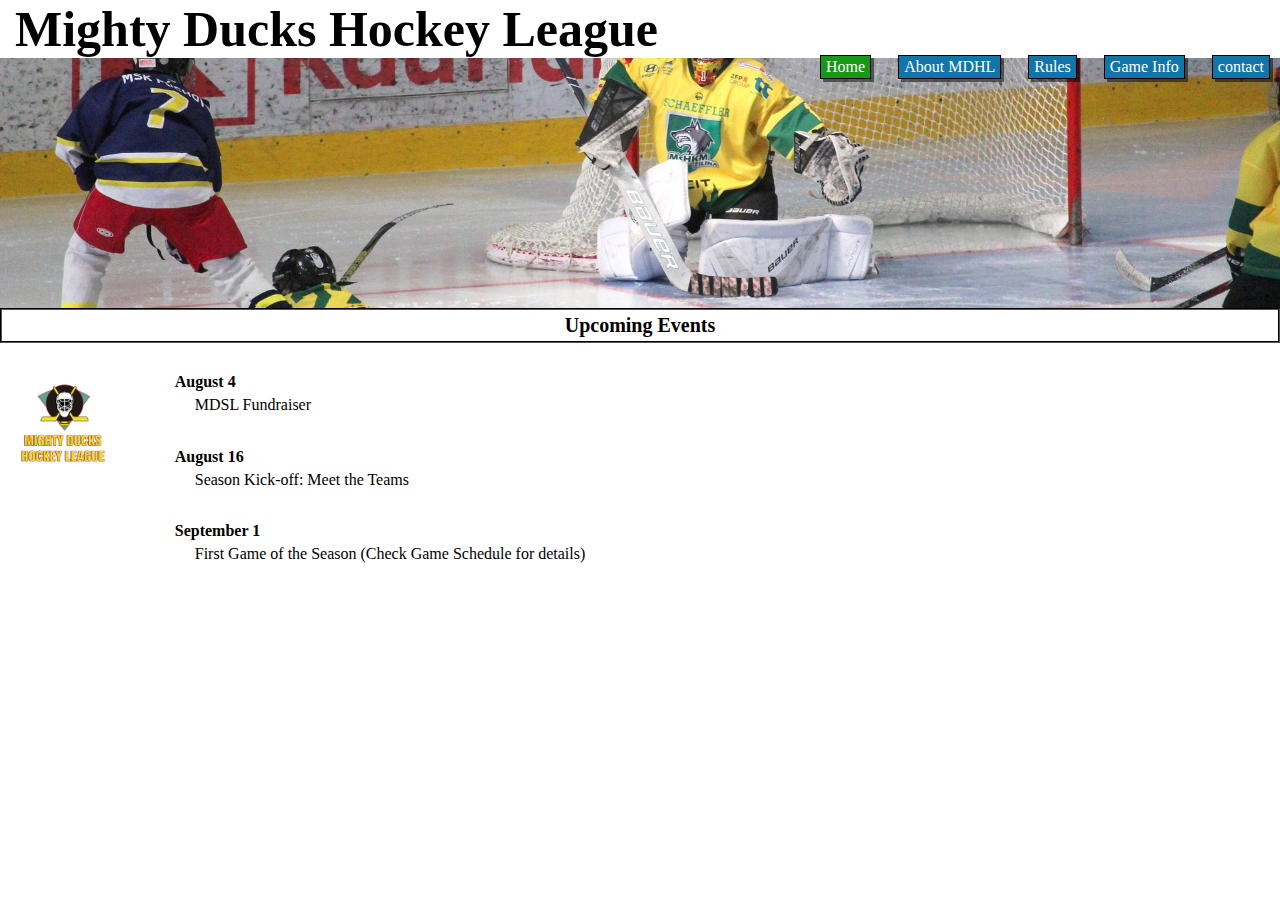
<file: index.html>
<!DOCTYPE html>
<html lang="en">
<head>
    <meta charset="UTF-8">
    <meta http-equiv="X-UA-Compatible" content="IE=edge">
    <meta name="viewport" content="width=device-width, initial-scale=1.0">
    <link rel="stylesheet" href="./styles/mdhl.css">
    <title>Home</title>
</head>
<body>
    <header>
        <div class="container-title">
            <h1 class="title">Mighty Ducks Hockey League</h1>
        </div>
        <nav class="nav-container">
            <p class="nav-elements nav-change-color" >Home</p>
            <a class="nav-elements" href="./pages/about.html">About MDHL</a>
            <a class="nav-elements" href="./pages/rules.html">Rules</a>
            <a class="nav-elements" href="./pages/game_info.html">Game Info</a>
            <a class="nav-elements" href="./pages/contac.html">contact</a>
        </nav>
        <div class="image-container">
        </div>
        <div class="container-subtitle">
            <h4 class="subtitle">Upcoming Events</h4>
        </div>
    </header>
    <main class="main-container">
        <div class="logo-container">
            <img class="logo" src="./assets/img/LogoMightyDucks.png" height="100" alt="LogoMightyDucks">    
        </div>
        <div class="events-container">
            <div>
                <p class="event-day">August 4</p>
                <p class="event-description">MDSL Fundraiser</p>
            </div>
            <div>
                <p class="event-day">August 16</p>
                <p class="event-description">Season Kick-off: Meet the Teams</p>
            </div>
            <div>
                <p class="event-day">September 1</p>
                <p class="event-description">First Game of the Season (Check Game Schedule for details)</p>  
            </div>
        </div>    
    </main>
</body>
</html>
</file>
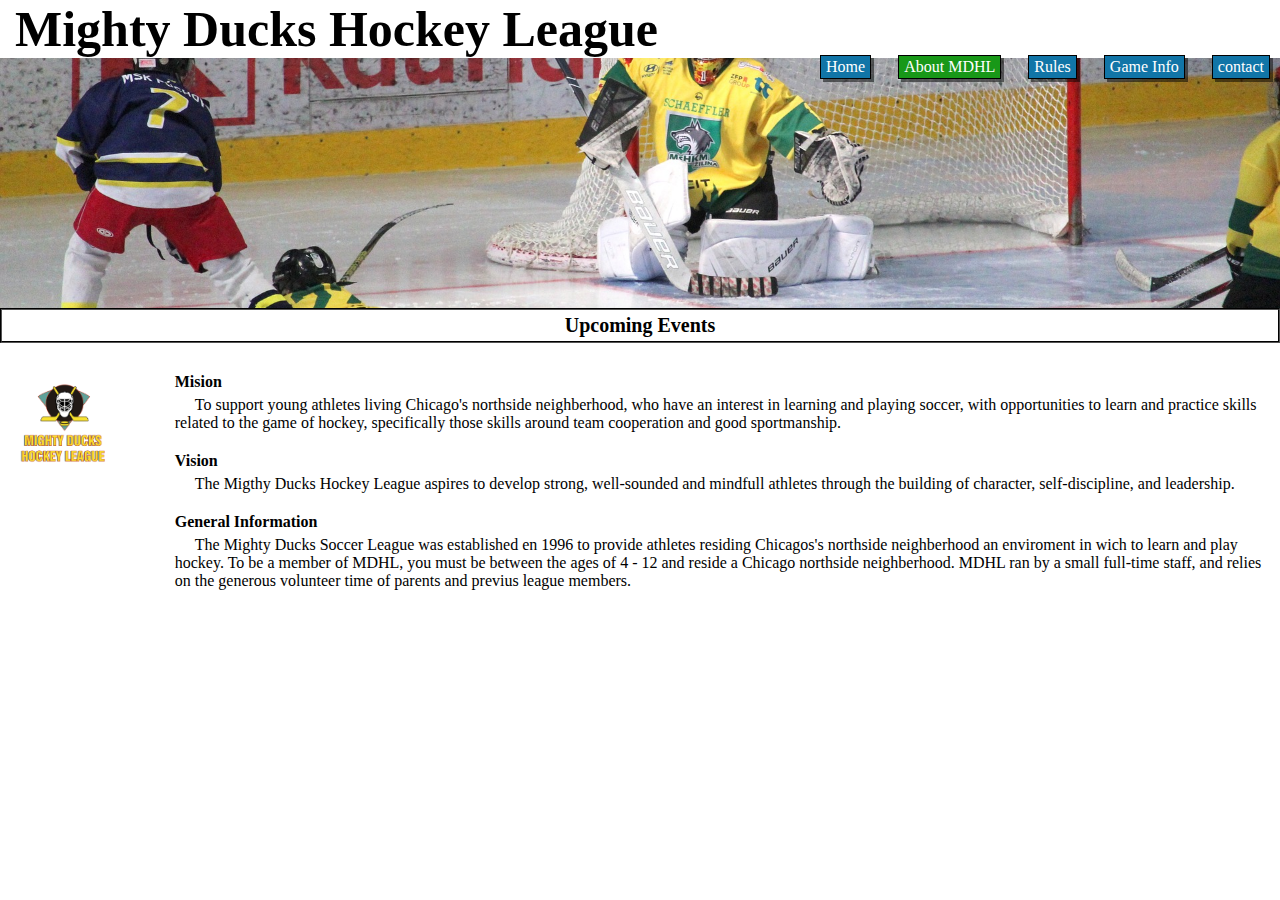
<file: pages/about.html>
<!DOCTYPE html>
<html lang="en">
<head>
    <meta charset="UTF-8">
    <meta http-equiv="X-UA-Compatible" content="IE=edge">
    <meta name="viewport" content="width=device-width, initial-scale=1.0">
    <link rel="stylesheet" href="../styles/mdhl.css">
    <title>About MDHL</title>
</head>
<body>
    <header>
        <div class="container-title">
            <h1 class="title">Mighty Ducks Hockey League</h1>
        </div>
        <nav class="nav-container">
            <a class="nav-elements" href="../index.html">Home</a>
            <p class="nav-elements nav-change-color">About MDHL</p>
            <a class="nav-elements" href="./rules.html">Rules</a>
            <a class="nav-elements" href="./game_info.html">Game Info</a>
            <a class="nav-elements" href="./contac.html">contact</a>
        </nav>
        <div class="image-container">
        </div>
        <div class="container-subtitle">
            <h4 class="subtitle">Upcoming Events</h4>
        </div>
    </header>
    <main class="main-container">
        <div class="logo-container">
            <img class="logo" src="../assets/img/LogoMightyDucks.png" height="100" alt="LogoMightyDucks">    
        </div>
        <div class="events-container">
            <h4 class="about-title">Mision</h4>
            <p class="about-description">To support young athletes living Chicago's northside neighberhood, who have an interest in learning and playing soccer, with opportunities to learn and practice skills related to the game of hockey, specifically those skills around team cooperation and good sportmanship.</p>
            <h4 class="about-title">Vision</h4>
            <p class="about-description">The Migthy Ducks Hockey League aspires to develop strong,  well-sounded and mindfull athletes through the building of character, self-discipline, and leadership.</p>
            <h4 class="about-title">General Information</h4>
            <p class="about-description">The Mighty Ducks Soccer League was established en 1996 to provide athletes residing Chicagos's northside neighberhood an enviroment in wich to learn and play hockey. To be a member of MDHL, you must be between the ages of 4 - 12 and reside a Chicago northside neighberhood. MDHL ran by a small full-time staff, and relies on the generous volunteer time of parents and previus league members.</p>
        </div>   
    </main>
</body>
</html>
</file>
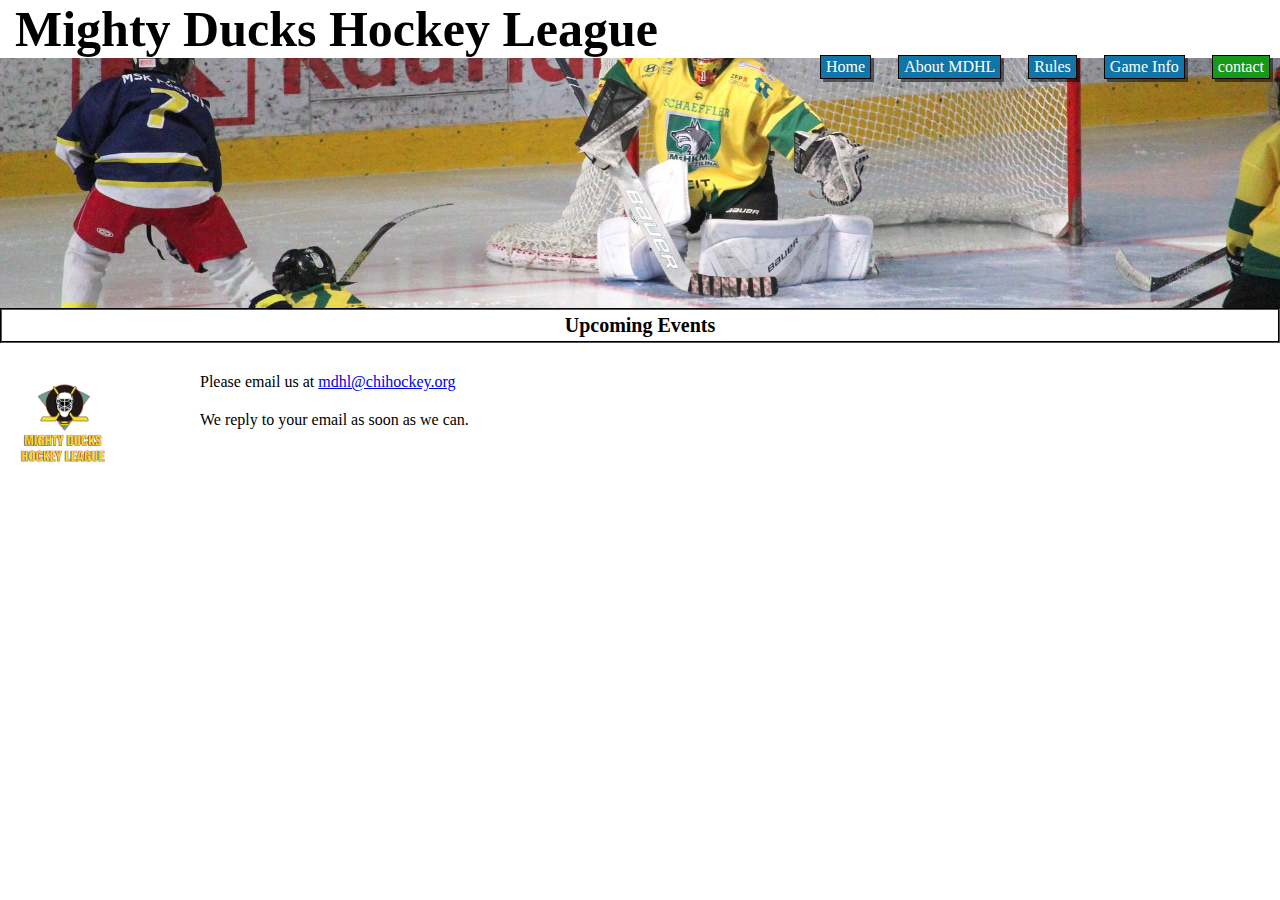
<file: pages/contac.html>
<!DOCTYPE html>
<html lang="en">
<head>
    <meta charset="UTF-8">
    <meta http-equiv="X-UA-Compatible" content="IE=edge">
    <meta name="viewport" content="width=device-width, initial-scale=1.0">
    <link rel="stylesheet" href="../styles/mdhl.css">
    <title>Contact</title>
</head>
<body>
    <header>
        <div class="container-title">
            <h1 class="title">Mighty Ducks Hockey League</h1>
        </div>
        <nav class="nav-container">
            <a class="nav-elements nav-home" href="../index.html">Home</a>
            <a class="nav-elements" href="./about.html">About MDHL</a>
            <a class="nav-elements" href="./rules.html">Rules</a>
            <a class="nav-elements" href="./game_info.html">Game Info</a>
            <p class="nav-elements nav-change-color">contact</p>
        </nav>
        <div class="image-container">
        </div>
        <div class="container-subtitle">
            <h4 class="subtitle">Upcoming Events</h4>
        </div>
    </header>
    <main class="main-container">
        <div class="logo-container">
            <img class="logo" src="../assets/img/LogoMightyDucks.png" height="100" alt="LogoMightyDucks">    
        </div>
        <div class="contac-container">
            <p class="contac">Please email us at <a href="mailto:mdhl@chihockey.org">mdhl@chihockey.org</a></p>
            <p>We reply to your email as soon as we can.</p>
        </div>    
    </main>
</body>
</html>
</file>
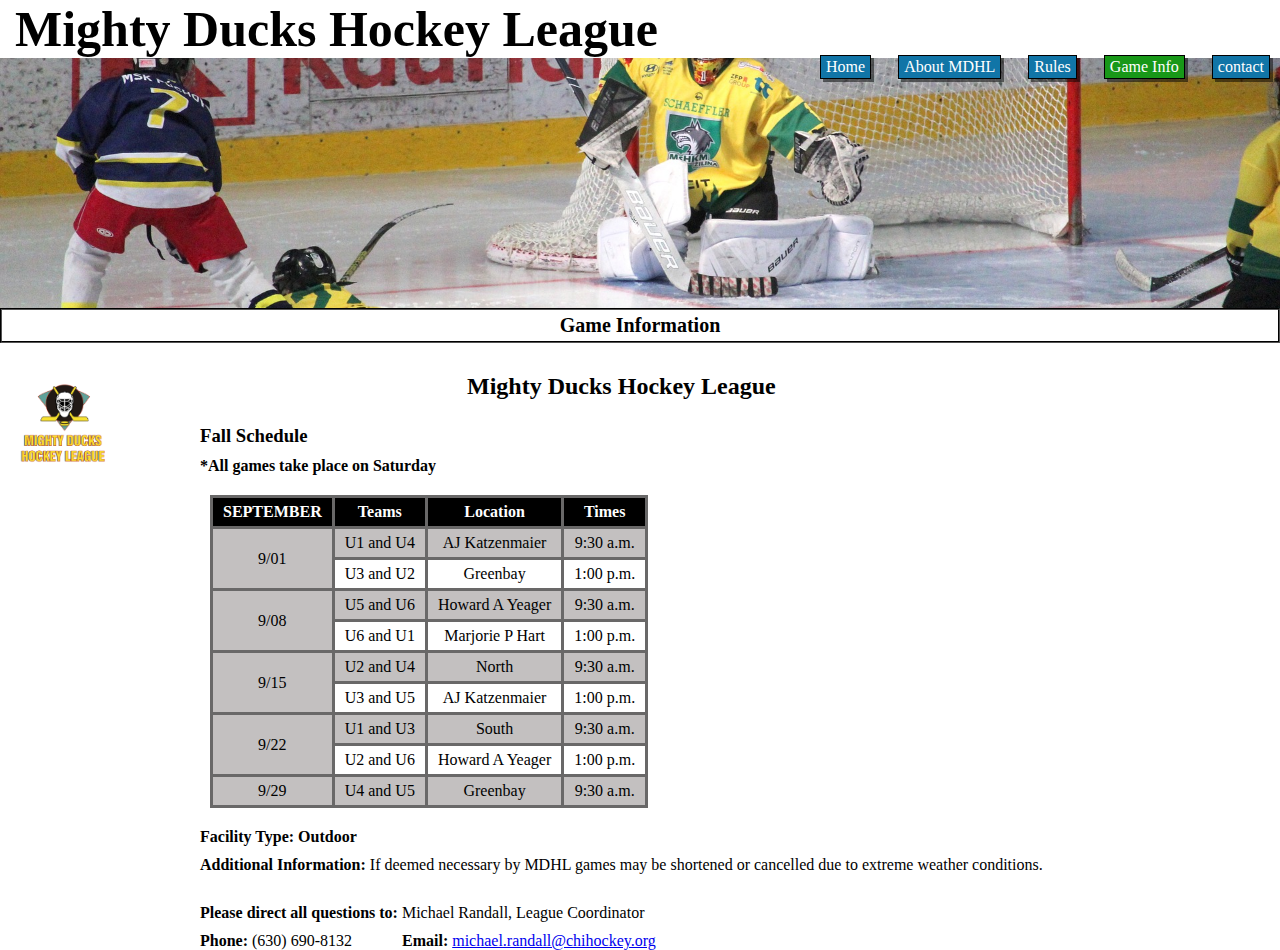
<file: pages/game_info.html>
<!DOCTYPE html>
<html lang="en">
<head>
    <meta charset="UTF-8">
    <meta http-equiv="X-UA-Compatible" content="IE=edge">
    <meta name="viewport" content="width=device-width, initial-scale=1.0">
    <link rel="stylesheet" href="../styles/mdhl.css">
    <title>Game Information</title>
</head>
<body>
    <header>
        <div class="container-title">
            <h1 class="title">Mighty Ducks Hockey League</h1>
        </div>
        <nav class="nav-container">
            <a class="nav-elements nav-home" href="../index.html">Home</a>
            <a class="nav-elements" href="./about.html">About MDHL</a>
            <a class="nav-elements" href="./rules.html">Rules</a>
            <p class="nav-elements nav-change-color">Game Info</p>
            <a class="nav-elements" href="./contac.html">contact</a>
        </nav>
        <div class="image-container">
        </div>
        <div class="container-subtitle">
            <h4 class="subtitle">Game Information</h4>
        </div>
    </header>
    <main class="main-container">
        <div class="logo-container">
            <img class="logo" src="../assets/img/LogoMightyDucks.png" height="100" alt="LogoMightyDucks">    
        </div>
        <div class="contac-container">
            <h2 class="subtitle2">Mighty Ducks Hockey League</h2>
            <h3 class="subtitle3">Fall Schedule</h3>
            <h4 class="subtitle3">*All games take place on Saturday</h4>
            <table>
                <thead>
                    <th>SEPTEMBER</th>
                    <th>Teams</th>
                    <th>Location</th>
                    <th>Times</th>
                </thead>
                <tbody>
                    <tr class="rows">
                        <td rowspan="2">9/01</td>
                        <td>U1 and U4</td>
                        <td>AJ Katzenmaier</td>
                        <td>9:30 a.m.</td>
                    </tr>
                    <tr class="rows">
                        <td>U3 and U2</td>
                        <td>Greenbay</td>
                        <td>1:00 p.m.</td>
                    </tr>
                    <tr class="rows">
                        <td rowspan="2">9/08</td>
                        <td>U5 and U6</td>
                        <td>Howard A Yeager</td>
                        <td>9:30 a.m.</td>
                    </tr>
                    <tr class="rows">
                        <td>U6 and U1</td>
                        <td>Marjorie P Hart</td>
                        <td>1:00 p.m.</td>
                    </tr>
                    <tr class="rows">
                        <td rowspan="2">9/15</td>
                        <td>U2 and U4</td>
                        <td>North</td>
                        <td>9:30 a.m.</td>
                    </tr>
                    <tr class="rows">
                        <td>U3 and U5</td>
                        <td>AJ Katzenmaier</td>
                        <td>1:00 p.m.</td>
                    </tr>
                    <tr class="rows">
                        <td rowspan="2">9/22</td>
                        <td>U1 and U3</td>
                        <td>South</td>
                        <td>9:30 a.m.</td>
                    </tr>
                    <tr class="rows">
                        <td>U2 and U6</td>
                        <td>Howard A Yeager</td>
                        <td>1:00 p.m.</td>
                    </tr>
                    <tr class="rows">
                        <td>9/29</td>
                        <td>U4 and U5</td>
                        <td>Greenbay</td>
                        <td>9:30 a.m.</td>
                    </tr>
                </tbody>
            </table>
            <div class="extra-info">
                <h4><span>Facility Type:</span> Outdoor</h4>
                <p><span>Additional Information:</span> If deemed necessary by MDHL games may be shortened or cancelled due to extreme weather conditions.</p>    
            </div>
            <div class="questions">
                <p><span>Please direct all questions to:</span> Michael Randall, League Coordinator</p>
                <div class="contact-info">
                    <p><span>Phone:</span> (630) 690-8132</p>
                    <p class="email"><span>Email:</span> <a href="mailto:michael.randall@chihockey.org">michael.randall@chihockey.org</a></p>    
                </div>    
            </div>
        </div>    
    </main>
</body>
</html>
</file>
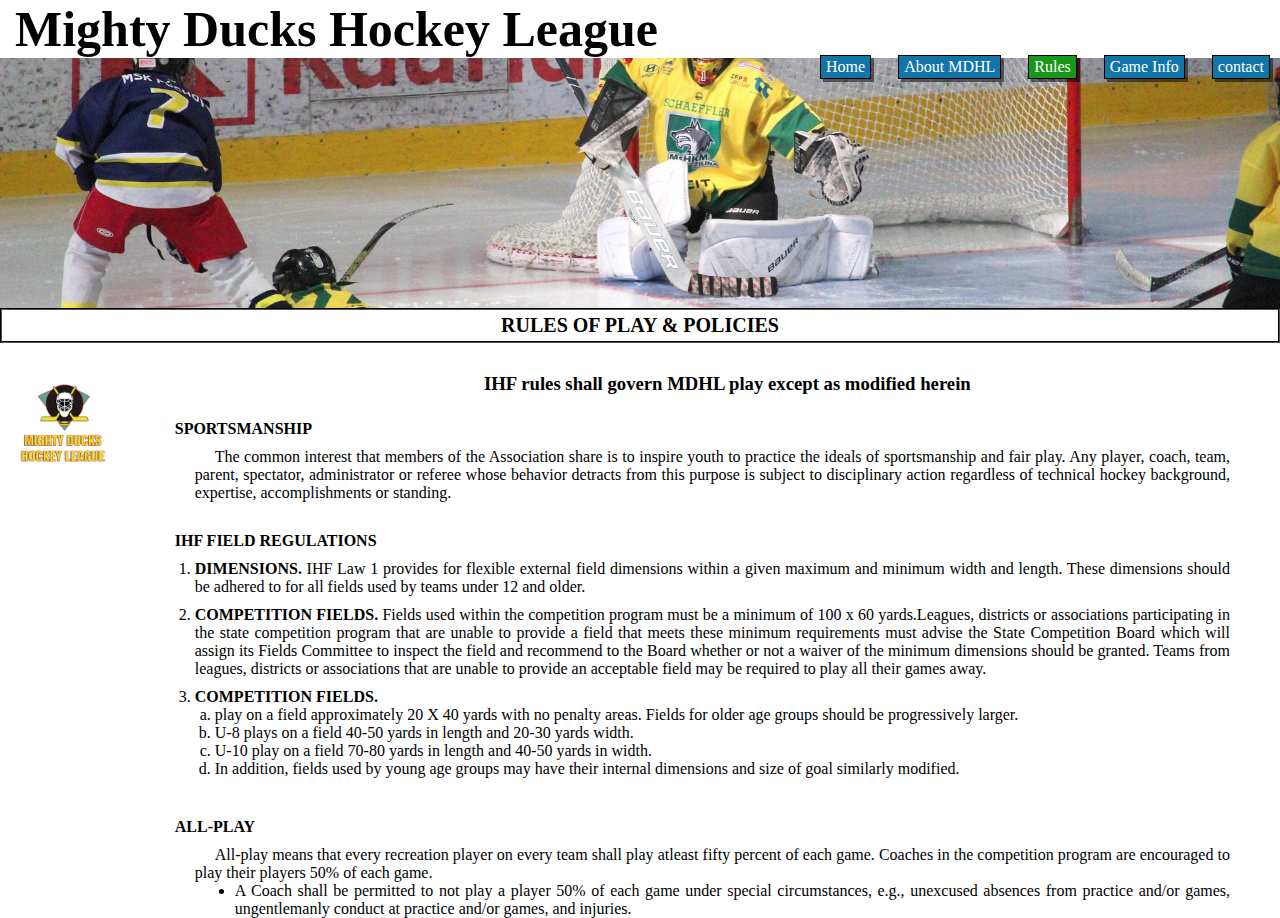
<file: pages/rules.html>
<!DOCTYPE html>
<html lang="en">
    <head>
        <meta charset="UTF-8">
        <meta http-equiv="X-UA-Compatible" content="IE=edge">
        <meta name="viewport" content="width=device-width, initial-scale=1.0">
        <link rel="stylesheet" href="../styles/mdhl.css">
        <title>Rules & Policies</title>
    </head>
    <body>
        <header>
            <div class="container-title">
                <h1 class="title">Mighty Ducks Hockey League</h1>
            </div>
            <nav class="nav-container">
                <a class="nav-elements nav-home" href="../index.html">Home</a>
                <a class="nav-elements" href="./about.html">About MDHL</a>
                <p class="nav-elements nav-change-color">Rules</p>
                <a class="nav-elements" href="./game_info.html">Game Info</a>
                <a class="nav-elements" href="./contac.html">contact</a>
            </nav>
            <div class="image-container">
            </div>
            <div class="container-subtitle">
                <h4 class="subtitle">RULES OF PLAY & POLICIES</h4>
            </div>
        </header>
        <main class="main-container">
            <div class="logo-container">
                <img class="logo" src="../assets/img/LogoMightyDucks.png" height="100" alt="LogoMightyDucks">    
            </div>
            <div class="events-container">
                <h3 class="subtitle2">IHF rules shall govern MDHL play except as modified herein</h3>
                <div class="rules">
                    <h4 class="subtitle3">SPORTSMANSHIP</h4>
                    <p class="rules-content sangria">
                        The common interest that members of the Association share 
                        is to inspire youth to practice the ideals of sportsmanship and fair play. Any player,
                        coach, team, parent, spectator, administrator or referee whose behavior detracts from
                        this purpose is subject to disciplinary action regardless of technical hockey
                        background, expertise, accomplishments or standing.
                    </p>
                </div>
                <div class="rules">
                    <h4 class="subtitle3">IHF FIELD REGULATIONS</h4>
                    <ol class="rules-content">
                        <li class="rules-content-section">
                            <p>
                                <span>DIMENSIONS.</span> IHF Law 1 provides for flexible external field dimensions within
                                a given maximum and minimum width and length. These dimensions should be
                                adhered to for all fields used by teams under 12 and older.
                            </p>
                        </li>
                        <li class="rules-content-section">
                            <p>
                                <span>COMPETITION FIELDS.</span> Fields used within the competition program must be
                                a minimum of 100 x 60 yards.Leagues, districts or associations participating in
                                the state competition program that are unable to provide a field that meets these
                                minimum requirements must advise the State Competition Board which will
                                assign its Fields Committee to inspect the field and recommend to the Board
                                whether or not a waiver of the minimum dimensions should be granted. Teams
                                from leagues, districts or associations that are unable to provide an acceptable
                                field may be required to play all their games away.
                            </p>
                        </li>
                        <li class="rules-content-section">
                            <p>
                                <span>COMPETITION FIELDS.</span>
                            </p>
                            <ol class="fields">
                                <li>
                                    <p>
                                        play on a field approximately 20 X 40 yards with no penalty areas. Fields
                                        for older age groups should be progressively larger.
                                    </p> 
                                </li>
                                <li>
                                    <p>
                                        U-8 plays on a field 40-50 yards in length and 20-30 yards width.
                                    </p>
                                </li>
                                <li>
                                    <p>
                                        U-10 play on a field 70-80 yards in length and 40-50 yards in width.
                                    </p>
                                </li>
                                <li>
                                    <p>
                                        In addition, fields used by young age groups may have their internal
                                        dimensions and size of goal similarly modified.
                                    </p>
                                </li>
                            </ol>
                        </li>
                    </ol>    
                </div>
                <div class="rules">
                    <h4 class="subtitle3">ALL-PLAY</h4>
                    <div class="rules-content">
                        <p class="sangria">
                            All-play means that every recreation player on every team shall play atleast
                            fifty percent of each game. Coaches in the competition program are encouraged
                            to play their players 50% of each game.
                        </p>
                        <ul class="all-play-list">
                            <li>
                                <p>
                                    A Coach shall be permitted to not play a player 50% of each game
                                    under special circumstances, e.g., unexcused absences from practice
                                    and/or games, ungentlemanly conduct at practice and/or games, and
                                    injuries.
                                </p>
                            </li>
                        </ul>    
                    </div>
                </div>
            </div>
        </main>
    </body>
</html>
</file>
<file: styles/mdhl.css>
* {
    box-sizing: border-box;
    padding: 0;
    margin: 0;
}

body {
    font-family: cursive;
}

.container-title {
    font-size: 25px;
}

.title {
    padding-left: 15px;
}

.subtitle2 {
    text-align: center;
    padding-bottom: 25px;
}

.subtitle3 {
    margin-bottom: 10px;
    font-weight: 900;
}

span {
    font-weight: 900;
}

.rules {
    margin-bottom: 30px;
    text-align: justify;
    margin-right: 50px;
}

.rules-content {
    padding-left: 20px;
}

.rules-content-section {
    margin-bottom: 10px;
}

.fields {
    padding-left: 20px;
    list-style-type: lower-alpha;
}

.all-play-list {
    padding-left: 40px;
}

.sangria {
    text-indent: 20px;
}

.image-container {
    background-image: url(../assets/img/design1_image2.jpg);
    background-size: cover;
    background-position-y: 55%;
    width: 100%;
    height: 250px;
}

.container-subtitle {
    width: 100%;
    text-align: center;
    font-size: 20px;
    padding: 4px 0px;
    border-color: black;
    border-width: 2px;
    border-style: groove;
}

.logo-container {
    display: flex;
    padding-left: 15px;
    width: 200px;
}

.nav-container{
    display: flex;
    flex-direction: row;
    justify-content: space-between;
    width: 450px;
    position: absolute;
    right: 10px;
    top: 55px;
}

.nav-elements, .nav-home {
    border-color: black;
    border-width: 1px;
    border-style: groove;
    color: white;
    background-color: #1175a7;
    padding: 2px 5px;
    text-decoration: none;
    box-shadow: 3px 3px rgba(0, 0, 0, 0.5);
}

.nav-change-color {
    background-color: rgb(24, 152, 24);
    text-decoration: none;
}

.events-container {
    display: flex;
    flex-direction: column;
    justify-content: space-between;
    width: 100%;
}

.contac {
    margin-bottom: 20px;
}

.event-day, .about-title {
    font-weight: 900;
}

.event-description, .about-description {
    text-indent: 20px;
    margin-bottom: 20px;
    margin-top: 5px;
}

.main-container {
    display: flex;
    flex-direction: row;
    padding-top: 30px;
    height: 240px;
}

/* *****************************************************TABLE*********************************************** */

table {
    margin: 20px auto 20px 10px;
    border-collapse: collapse;
}

thead {
    background-color: black;
    color: white;
}

th, td {
    padding: 5px 10px;
    text-align: center;
    border: rgb(105, 104, 104) 3px solid;
}

.rows:nth-of-type(odd){
    background-color: rgb(195, 192, 192);
}

/* *************************************************INFO***************************** */

.extra-info {
    margin-bottom: 30px;
}

.extra-info h4 {
    padding-bottom: 10px;
}

.contact-info {
    display: flex;
    flex-direction: row;
    margin: 10px 0;
}

.email {
    margin-left: 50px;
}
</file>
